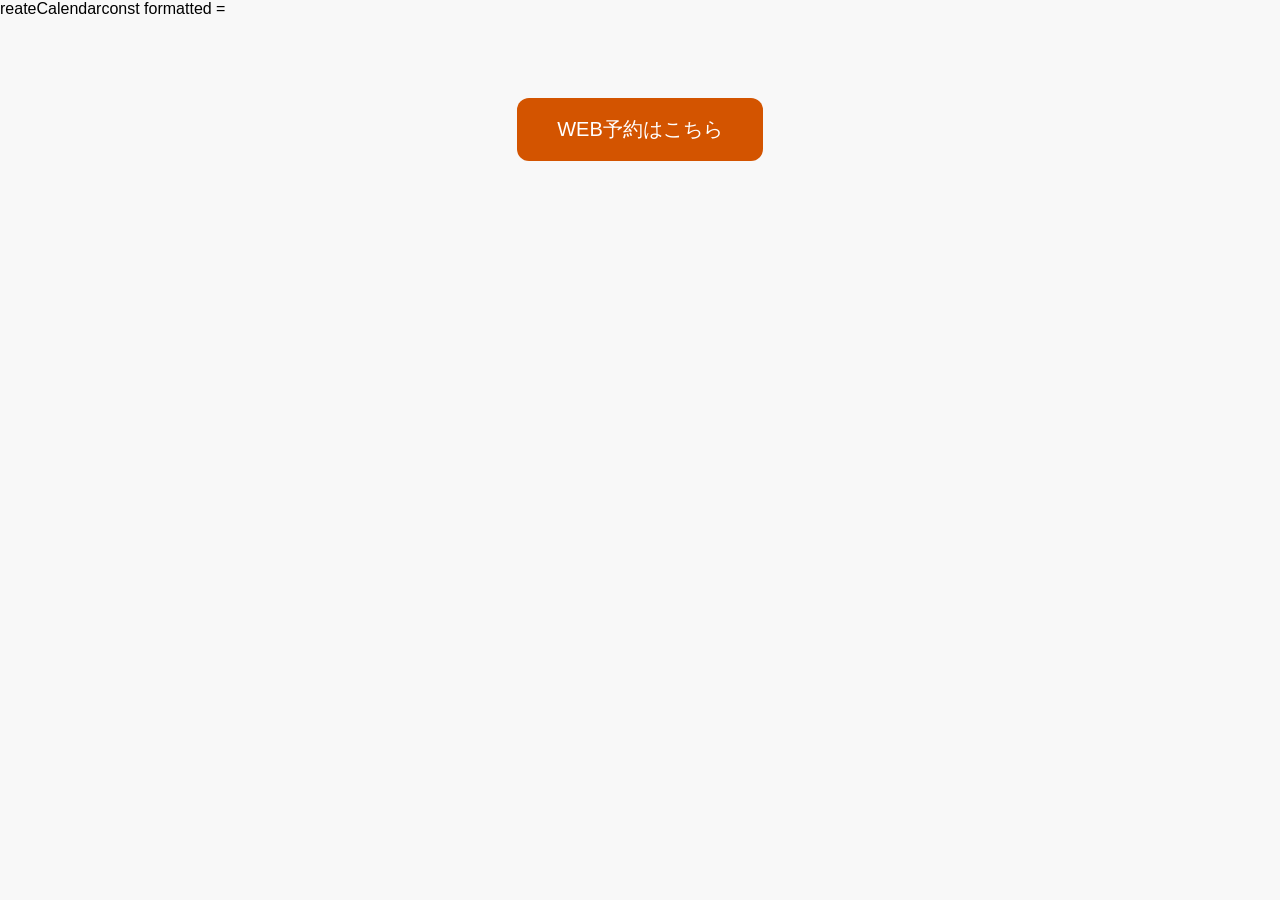
<file: reservation.html>
<!DOCTYPE html>reateCalendarconst formatted = 
<html lang="ja">
<head>
<meta charset="UTF-8">
<meta name="viewport" content="width=device-width, initial-scale=1.0">

<title>ご予約 | Amigo de Puerto</title>

<style>

body{
    margin:0;
    font-family:sans-serif;
    background:#f8f8f8;
}

/* ボタン */

.open-btn{
    display:block;
    margin:80px auto;
    padding:18px 40px;
    border:none;
    border-radius:12px;
    background:#d35400;
    color:white;
    font-size:20px;
    cursor:pointer;
}

/* モーダル */

.modal{
    display:none;
    position:fixed;
    z-index:999;
    left:0;
    top:0;
    width:100%;
    height:100%;
    background:rgba(0,0,0,0.6);
}

.modal-content{
    background:white;
    width:90%;
    max-width:500px;
    margin:40px auto;
    padding:30px;
    border-radius:16px;
    position:relative;
}

.close{
    position:absolute;
    right:20px;
    top:10px;
    font-size:32px;
    cursor:pointer;
}

/* フォーム */

form{
    display:flex;
    flex-direction:column;
    gap:15px;
}

input,
select,
textarea{
    padding:15px;
    border:1px solid #ccc;
    border-radius:10px;
    font-size:16px;
}

button.submit-btn{
    background:#d35400;
    color:white;
    border:none;
    padding:16px;
    border-radius:10px;
    font-size:18px;
    cursor:pointer;
}

.notice{
    font-size:13px;
    color:#666;
    line-height:1.6;
}

.complete{
    display:none;
    text-align:center;
    padding:40px 20px;
}

.complete h2{
    color:#d35400;
}

@media(max-width:600px){

.modal-content{
    width:95%;
    padding:20px;
}

input,
select,
textarea{
    font-size:16px;
}

}

</style>

<script
src="https://challenges.cloudflare.com/turnstile/v0/api.js"
async
defer>
</script>


</head>

<body>

<button class="open-btn" onclick="openModal()">
WEB予約はこちら
</button>

<!-- モーダル -->

<div id="reservationModal" class="modal">

<div class="modal-content">

<span class="close" onclick="closeModal()">
&times;
</span>

<h2>ご予約フォーム</h2>

<form id="reservationForm"
      action="https://api.web3forms.com/submit"
      method="POST">

<!-- hidden追加 -->

<input type="hidden"
      name="access_key"
      value="482eae9d-f24e-4108-9f66-df127804426c">

<input type="hidden"
       name="subject"
       value="新しい予約が入りました">

<input type="hidden"
       name="from_name"
       value="Amigo de Puerto">

<input type="hidden"
       name="redirect"
       value="http://127.0.0.1:5500/thanks.html">

<!-- 完了画面 -->

<!-- 名前 -->

<input
    type="tel"
    name="phone"
    placeholder="電話番号"
    required>

<!-- メール -->

<input type="email"
       name="email"
       placeholder="メールアドレス"
       required>

<!-- 人数 -->

<select name="people" required>

<option value="">
人数を選択
</option>

<option>1名</option>
<option>2名</option>
<option>3名</option>
<option>4名</option>
<option>5名</option>
<option>6名以上</option>

</select>

<!-- 日時 -->

<input type="date"
       id="reservationDate"
       name="reservationDate"
       required>




<!-- 開始時間 -->

<select id="startHour"
        name="startHour"
        required>

<option value="">
開始時間
</option>

<option value="11:00">11:00</option>
<option value="11:30">11:30</option>
<option value="12:00">12:00</option>
<option value="12:30">12:30</option>
<option value="13:00">13:00</option>
<option value="13:30">13:30</option>
<option value="14:00">14:00</option>
<option value="14:30">14:30</option>
<option value="15:00">15:00</option>
<option value="15:30">15:30</option>
<option value="16:00">16:00</option>
<option value="16:30">16:30</option>
<option value="17:00">17:00</option>
<option value="17:30">17:30</option>
<option value="18:00">18:00</option>
<option value="18:30">18:30</option>
<option value="19:00">19:00</option>
<option value="19:30">19:30</option>
<option value="20:00">20:00</option>
<option value="20:30">20:30</option>
<option value="21:00">21:00</option>

</select>

<!-- 終了時間 -->

<select id="endHour"
        name="endHour"
        required>
        
<option value="">
終了時間
</option>

<option value="12:00">12:00</option>
<option value="12:30">12:30</option>
<option value="13:00">13:00</option>
<option value="13:30">13:30</option>
<option value="14:00">14:00</option>
<option value="14:30">14:30</option>
<option value="15:00">15:00</option>
<option value="15:30">15:30</option>
<option value="16:00">16:00</option>
<option value="16:30">16:30</option>
<option value="17:00">17:00</option>
<option value="17:30">17:30</option>
<option value="18:00">18:00</option>
<option value="18:30">18:30</option>
<option value="19:00">19:00</option>
<option value="19:30">19:30</option>
<option value="20:00">20:00</option>
<option value="20:30">20:30</option>
<option value="21:00">21:00</option>
<option value="21:30">21:30</option>
<option value="22:00">22:00</option>

</select>

<input type="hidden"
       name="datetime"
       id="datetime">

<input type="text"
       id="datetimeDisplay"
       placeholder="予約日時"
       readonly>



<!-- 要望 -->

<textarea name="message"
          rows="4"
          placeholder="ご要望・アレルギー等"></textarea>

<p class="notice">

※ 月曜日は定休日です。<br>
※ 営業時間は 11:00〜22:00 です。<br>
※ 満席の場合は折返しご連絡します。

</p>

<button type="submit"
        class="submit-btn">
予約する
</button>

</form>

</div>
</div>

<script>

/* モーダル */

function openModal(){
    document.getElementById("reservationModal").style.display="block";
}

function closeModal(){
    document.getElementById("reservationModal").style.display="none";
}

/* 外クリック閉じ */

window.onclick=function(event){

const modal=document.getElementById("reservationModal");

if(event.target==modal){
    modal.style.display="none";
}

}


/* 日時表示更新 */

function updateDateTimeDisplay(){

const date =
document.getElementById("reservationDate").value;

const start =
document.getElementById("startHour").value;

const end =
document.getElementById("endHour").value;

if(date && start && end){

const datetimeValue =
`${date} ${start} ～ ${end}`;

document.getElementById("datetime").value =
datetimeValue;

document.getElementById("datetimeDisplay").value =
datetimeValue;

}

}



/* changeイベント */

document.getElementById("reservationDate")
.addEventListener("input", updateDateTimeDisplay);

document.getElementById("startHour")
.addEventListener("input", updateDateTimeDisplay);

document.getElementById("endHour")
.addEventListener("input", updateDateTimeDisplay);




/* 営業時間制限 */

document.querySelector("form")
.addEventListener("submit",function(e){

const date =
document.getElementById("reservationDate").value;

const start =
document.getElementById("startHour").value;

const end =
document.getElementById("endHour").value;

/* 未選択 */

if(!date || !start || !end){

alert("予約日時を選択してください");

e.preventDefault();

return;

}

/* 開始終了チェック */

if(start >= end){

alert("終了時間は開始時間より後にしてください");

e.preventDefault();

return;

}

const datetimeValue =
`${date} ${start} ～ ${end}`;

/* hidden */

document.getElementById("datetime").value =
datetimeValue;

/* 表示用 */

document.getElementById("datetimeDisplay").value =
datetimeValue;

/* 月曜定休 */

const selected = new Date(date);

if(selected.getDay() === 1){

alert("月曜日は定休日です");

e.preventDefault();

return;

}

});

</script>

</body>
</html>
</file>
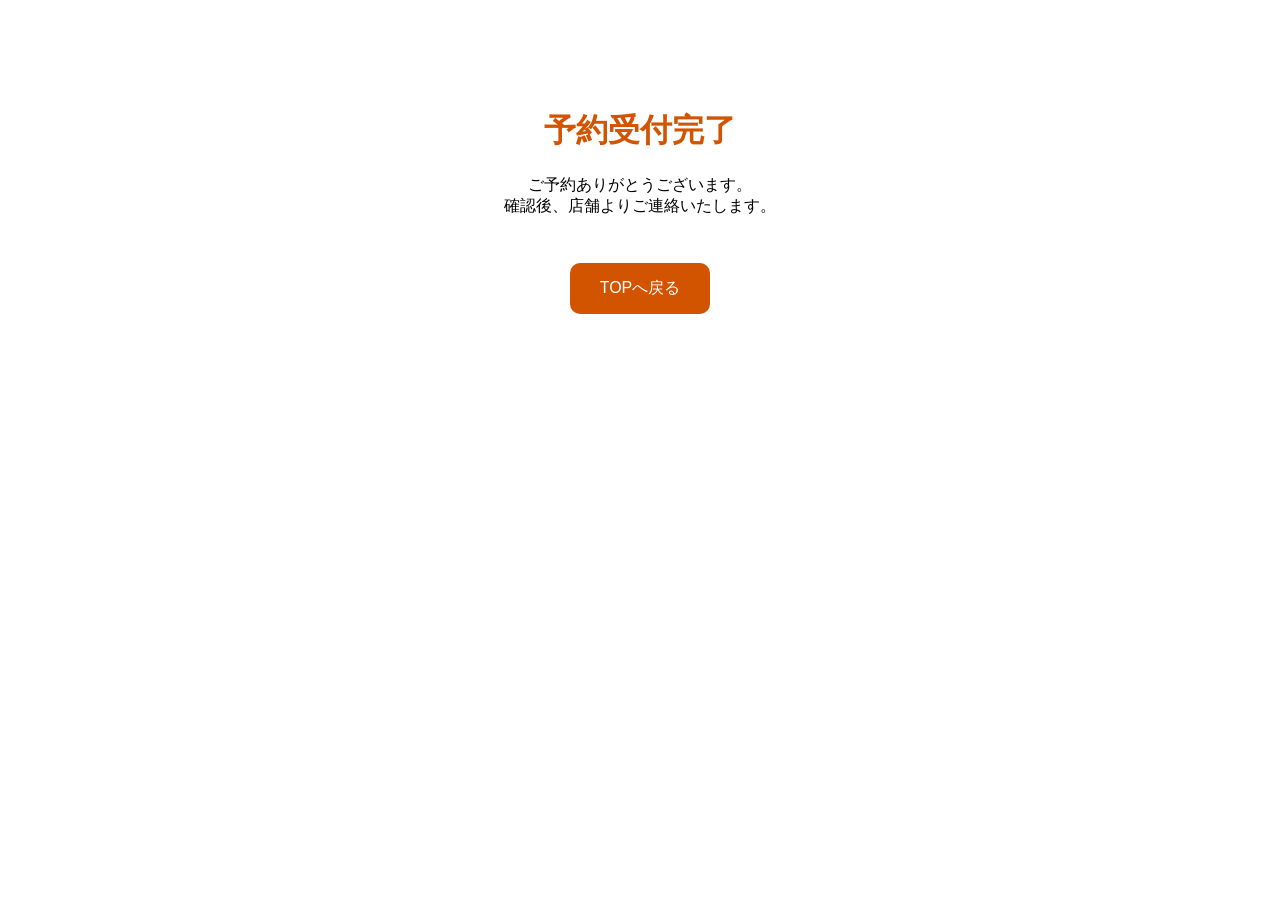
<file: thanks.html>
<!DOCTYPE html>
<html lang="ja">
<head>
<meta charset="UTF-8">
<meta name="viewport" content="width=device-width, initial-scale=1.0">

<title>予約完了</title>

<style>

body{
    font-family:sans-serif;
    text-align:center;
    padding:80px 20px;
}

h1{
    color:#d35400;
}

a{
    display:inline-block;
    margin-top:30px;
    text-decoration:none;
    background:#d35400;
    color:white;
    padding:15px 30px;
    border-radius:10px;
}

</style>
</head>

<body>

<h1>予約受付完了</h1>

<p>
ご予約ありがとうございます。<br>
確認後、店舗よりご連絡いたします。
</p>

<a href="index.html">
TOPへ戻る
</a>

</body>
</html>
</file>
